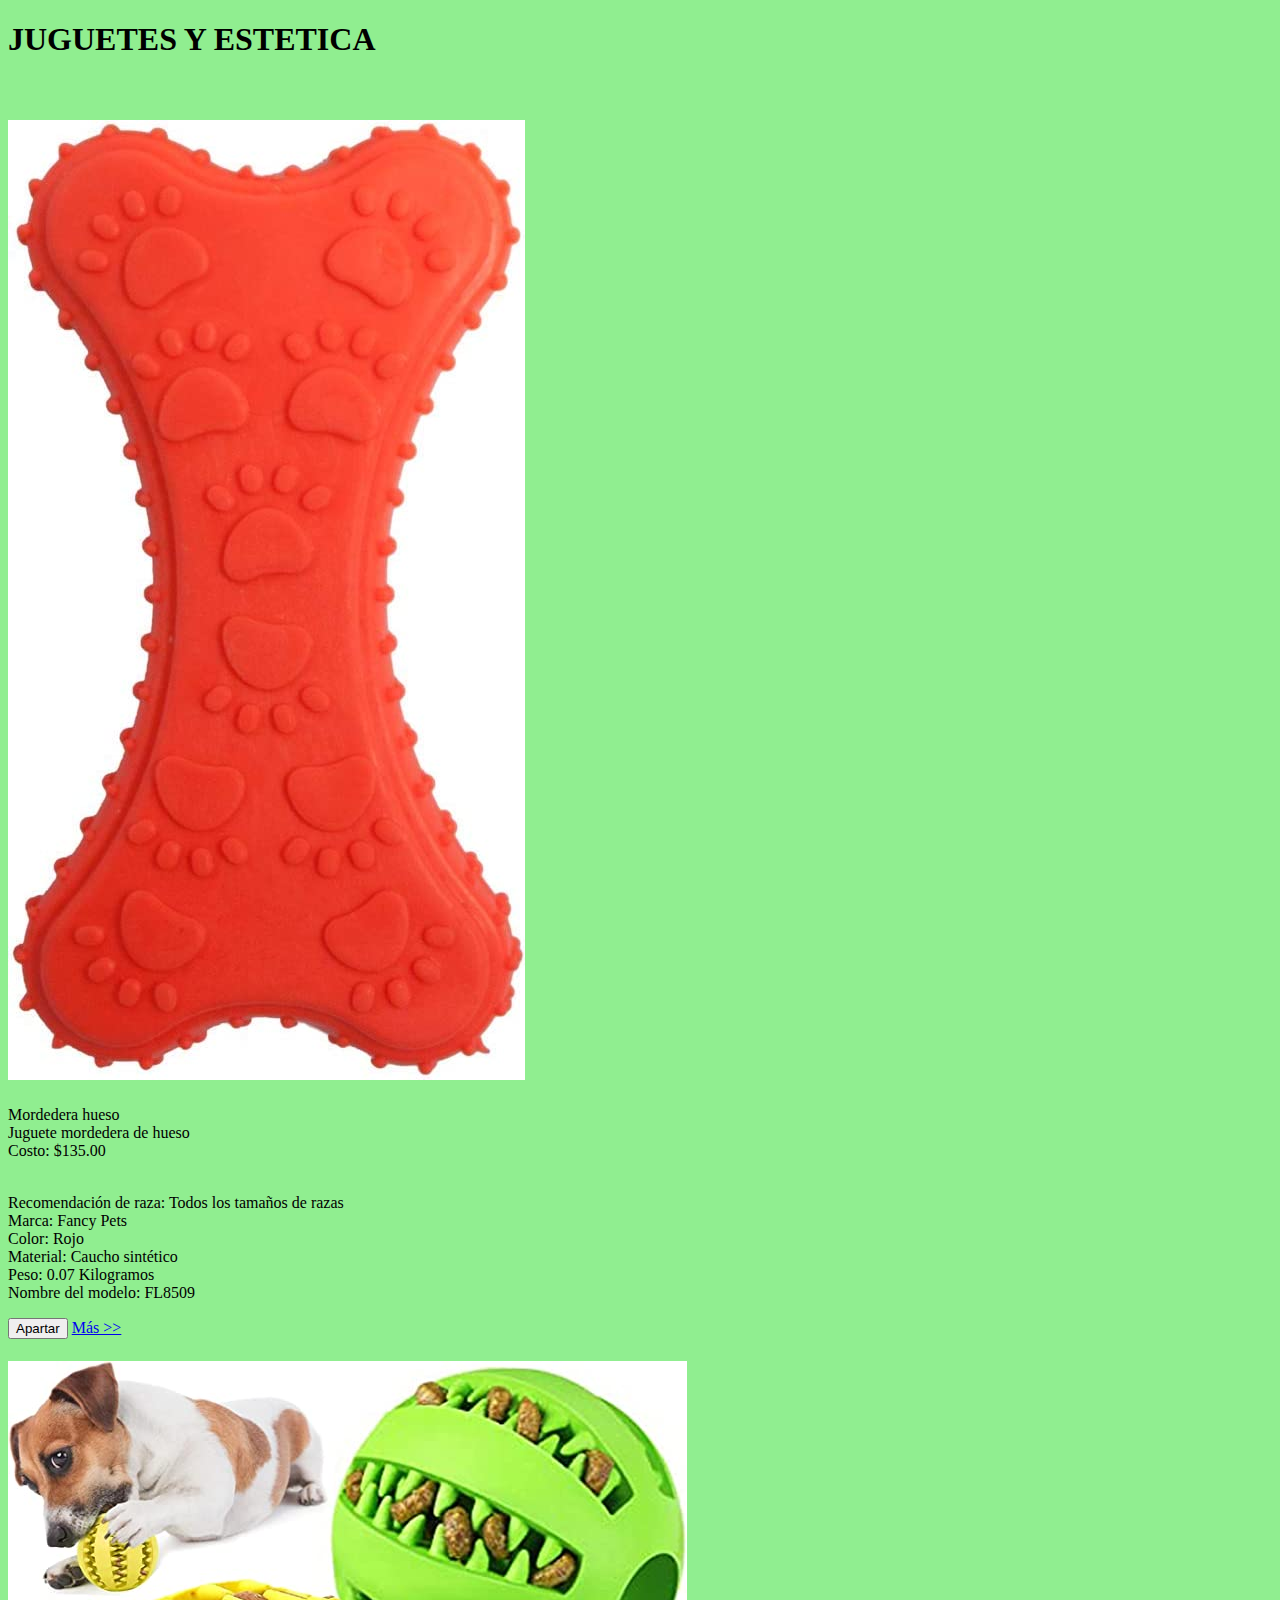
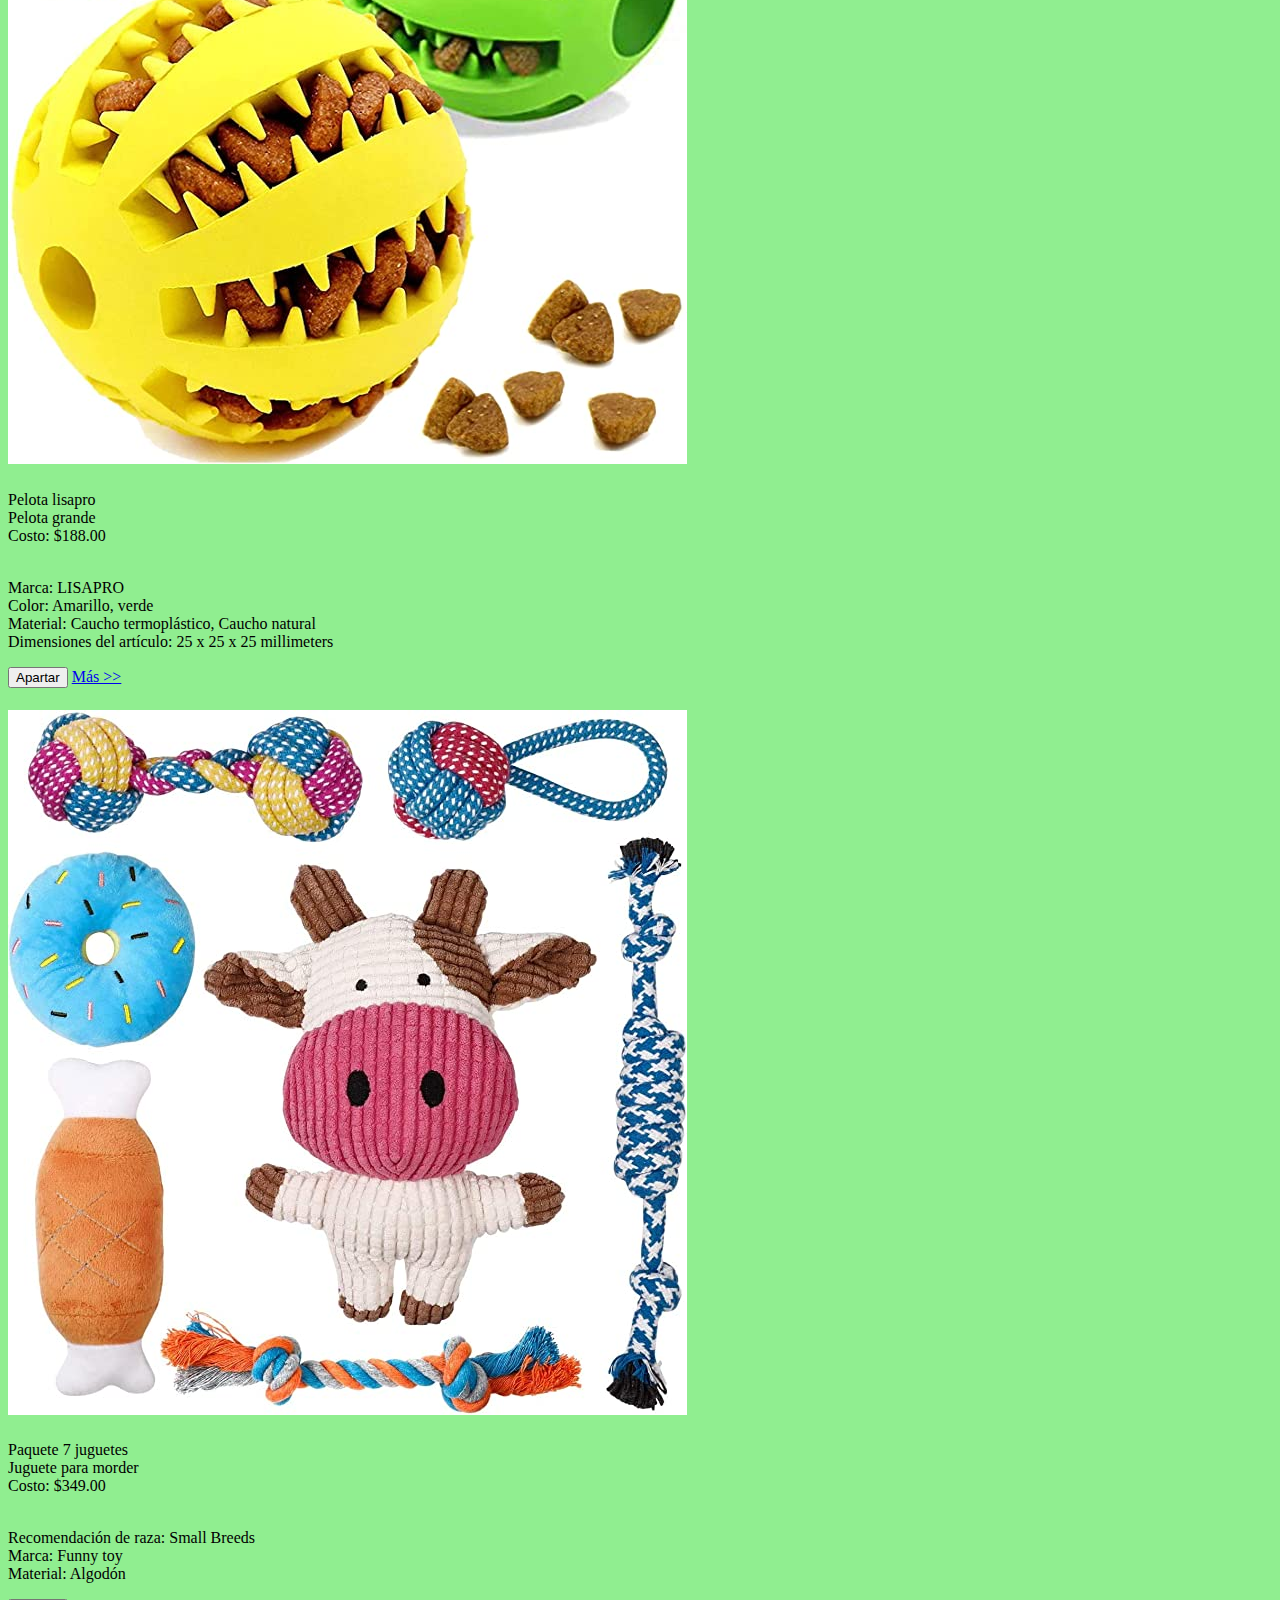
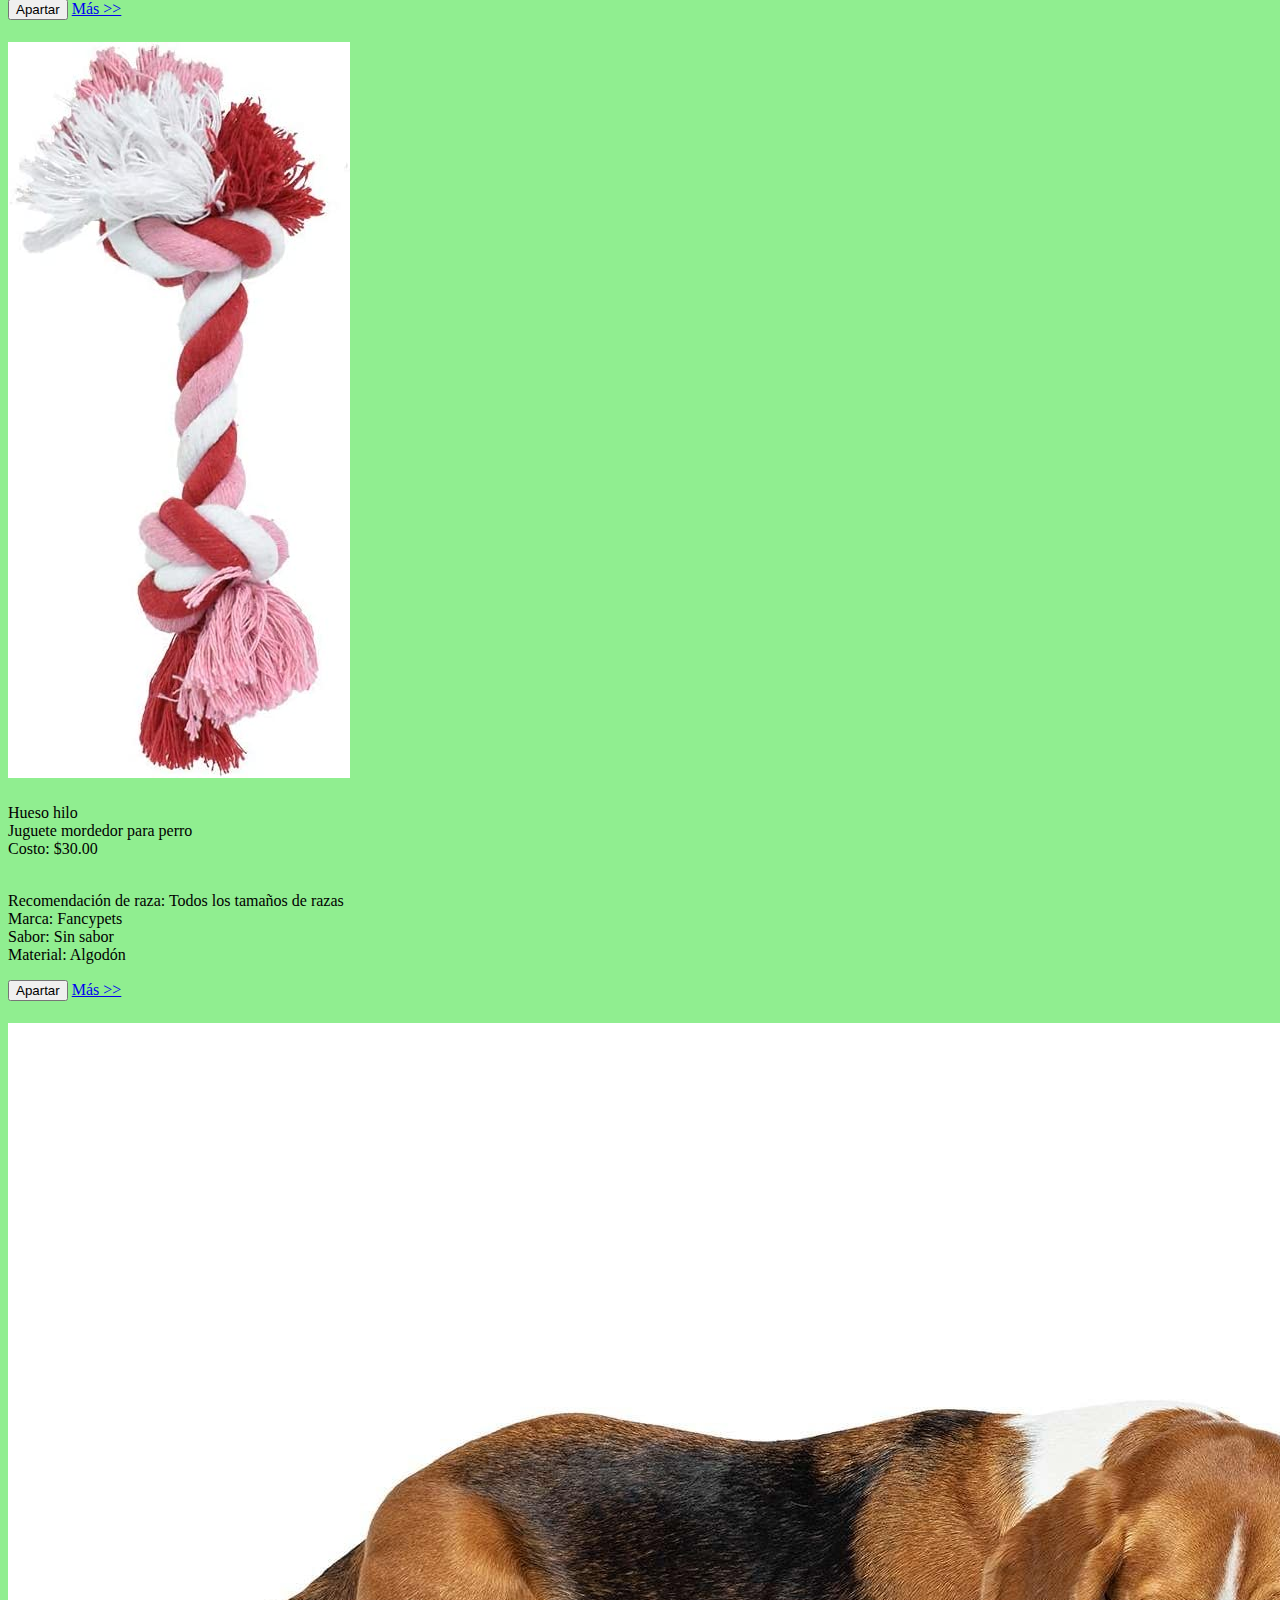
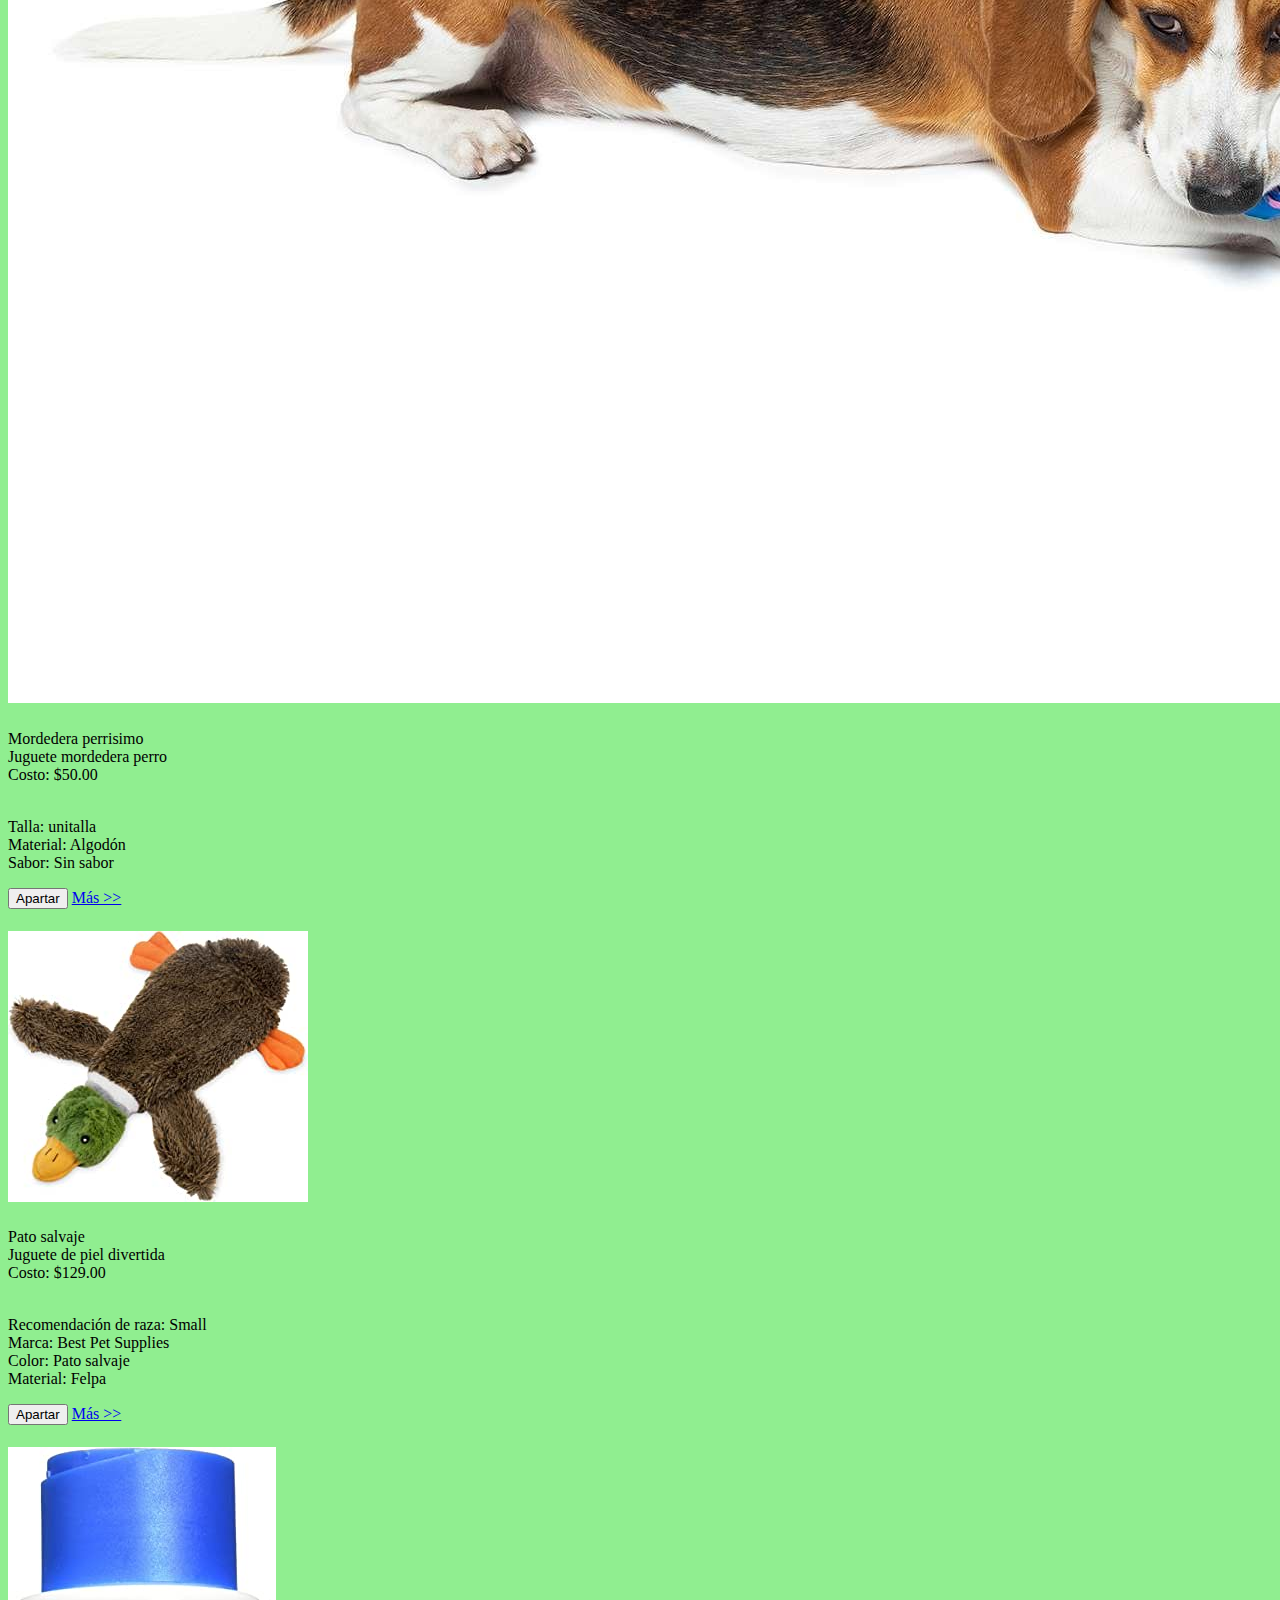
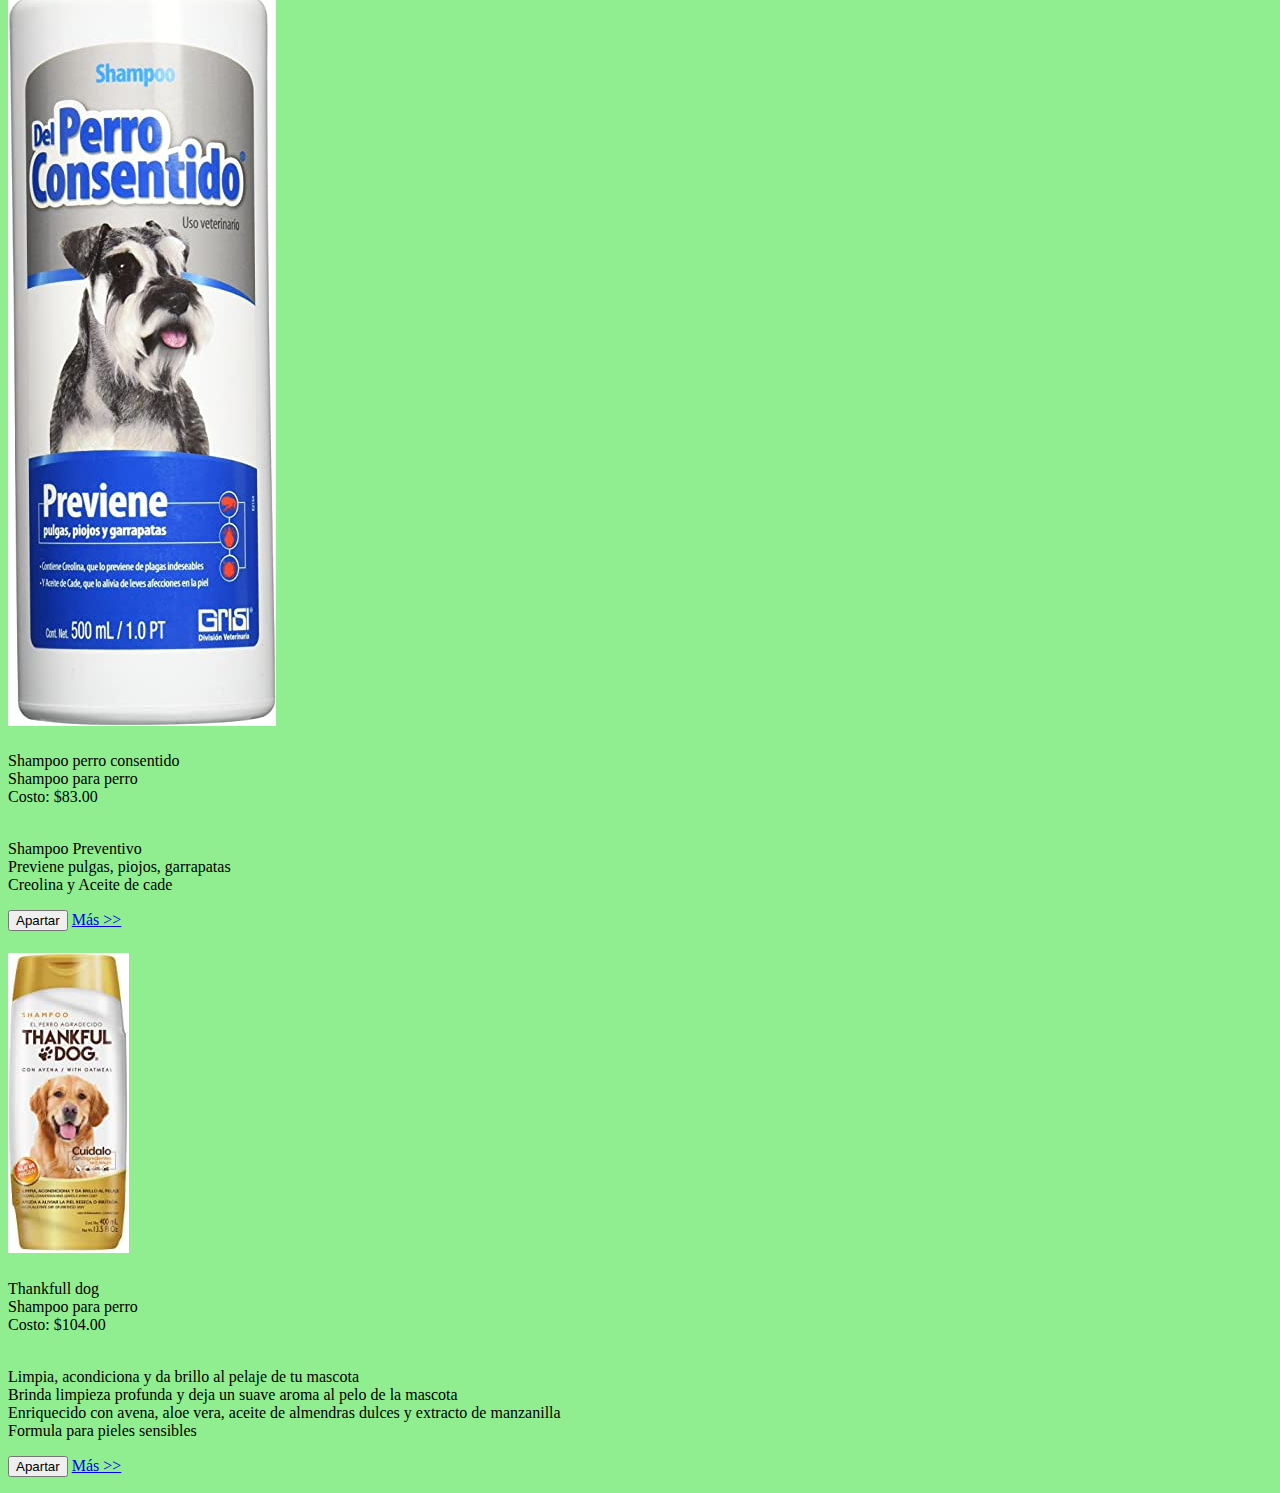
<file: jye.html>
<!DOCTYPE html>
<html>
<head>
	<meta charset="utf-8">
	<meta name="viewport" content="width=device-width, initial-scale=1, maximum-scale=1"/>
	<link rel="shortcut icon"  href="imagen/icono.png">
	<title>Estetica y juguetes</title>
	<link rel="stylesheet" href="https://stackpath.bootstrapcdn.com/bootstrap/4.1.3/css/bootstrap.min.css" integrity="sha384-MCw98/SFnGE8fJT3GXwEOngsV7Zt27NXFoaoApmYm81iuXoPkFOJwJ8ERdknLPMO" crossorigin="anonymous">
<script src="https://code.jquery.com/jquery-3.3.1.slim.min.js" integrity="sha384-q8i/X+965DzO0rT7abK41JStQIAqVgRVzpbzo5smXKp4YfRvH+8abtTE1Pi6jizo" crossorigin="anonymous"></script>
<script src="https://stackpath.bootstrapcdn.com/bootstrap/4.1.3/js/bootstrap.min.js" integrity="sha384-ChfqqxuZUCnJSK3+MXmPNIyE6ZbWh2IMqE241rYiqJxyMiZ6OW/JmZQ5stwEULTy" crossorigin="anonymous"></script>
<link rel="stylesheet" type="text/css" href="css/style.css">
<style type="text/css">

</style>
</head>
<body>
 <div class="container col-12">
   <div class="row">
    <div class="listado col-12">
      <h1 id="list">JUGUETES Y ESTETICA</h1>
    </div>
    <br>
    <div class="col-sm-3">
    <div class="card">
      <div class="card-body">
        <h5 class="card-title text-center"><img id="img_obs" src="imagen/1.jpg"></h5>
        <p class="card-text"><label id="producto">Mordedera hueso</label><br>Juguete mordedera de hueso<br>
        Costo: $135.00</p>
        <p class="collapse" id="collapseExample">
          <br>Recomendación de raza:	Todos los tamaños de razas<br>
          Marca:	Fancy Pets<br>
          Color:	Rojo<br>
          Material:	Caucho sintético<br>
          Peso:	0.07 Kilogramos<br>
          Nombre del modelo:	FL8509<br>
  </p>
        <p class="card-text text-right">
          <button>Apartar</button>
        <a data-toggle="collapse" href="#collapseExample" role="button" aria-expanded="false" aria-controls="collapseExample" href="#" class="btn bt-success">Más >></a>
      </p>
      </div>
    </div>
  </div>
  <div class="col-sm-3">
    <div class="card">
      <div class="card-body">
        <h5 class="card-title text-center"><img id="img_obs" src="imagen/2.jpg"></h5>
        <p class="card-text"><label id="producto">Pelota lisapro</label><br>Pelota grande<br>
          Costo: $188.00</p>
        <p class="collapse" id="collapseExample2">
          <br>Marca:	LISAPRO<br>
          Color:	Amarillo, verde<br>
          Material:	Caucho termoplástico, Caucho natural<br>
          Dimensiones del artículo: 25 x 25 x 25 millimeters
  </p>
        <p class="card-text text-right">
          <button>Apartar</button>
        <a data-toggle="collapse" href="#collapseExample2" role="button" aria-expanded="false" aria-controls="collapseExample"   href="#" class="btn bt-success">Más >></a>
      </p>
      </div>
    </div>
  </div>
  <div class="col-sm-3">
    <div class="card">
      <div class="card-body">
        <h5 class="card-title text-center"><img id="img_obs" src="imagen/3.jpg"></h5>
        <p class="card-text"><label id="producto">Paquete 7 juguetes</label><br>Juguete para morder<br>
          Costo: $349.00</p>
        <p class="collapse" id="collapseExample3">
          <br>Recomendación de raza:	Small Breeds<br>
          Marca:	Funny toy<br>
          Material:	Algodón  </p>
        <p class="card-text text-right">
          <button>Apartar</button>
        <a data-toggle="collapse" href="#collapseExample3" role="button" aria-expanded="false" aria-controls="collapseExample" href="#" class="btn bt-success">Más >></a>
      </p>
      </div>
    </div>
  </div>
  <div class="col-sm-3">
    <div class="card ">
      <div class="card-body">
        <h5 class="card-title text-center"><img id="img_obs" src="imagen/4.jpg"></h5>
        <p class="card-text"><label id="producto">Hueso hilo</label><br>Juguete mordedor para perro<br>
          Costo: $30.00</p>
       <p class="collapse" id="collapseExample4">
        <br>Recomendación de raza:	Todos los tamaños de razas<br>
        Marca:	Fancypets<br>
        Sabor:	Sin sabor<br>
        Material:	Algodón
  </p>
        <p class="card-text text-right">
          <button>Apartar</button>
        <a data-toggle="collapse" href="#collapseExample4" role="button" aria-expanded="false" aria-controls="collapseExample" href="#" class="btn bt-success">Más >></a>
      </p>
      </div>
    </div>
  </div>
  <div class="col-sm-3">
    <div class="card">
      <div class="card-body">
        <h5 class="card-title text-center"><img id="img_obs" src="imagen/5.jpg"></h5>
        <p class="card-text"><label id="producto">Mordedera perrisimo</label><br>Juguete mordedera perro<br>
          Costo: $50.00</p>
   <p class="collapse" id="collapseExample5">
    <br>Talla: unitalla<br>
      Material: Algodón<br>
      Sabor: Sin sabor
  </p>
        <p class="card-text text-right">
          <button>Apartar</button>
        <a data-toggle="collapse" href="#collapseExample5" role="button" aria-expanded="false" aria-controls="collapseExample" href="#" class="btn bt-success">Más >></a>
      </p>
      </div>
    </div>
  </div>
  <div class="col-sm-3">
    <div class="card">
      <div class="card-body">
        <h5 class="card-title text-center"><img id="img_obs" src="imagen/6.jpg"></h5>
        <p class="card-text"><label id="producto">Pato salvaje</label><br>Juguete de piel divertida<br>
          Costo: $129.00</p>
        <p class="collapse" id="collapseExample6">
          <br>Recomendación de raza: Small<br>
          Marca:	Best Pet Supplies<br>
          Color:	Pato salvaje<br>
          Material:	Felpa
  </p>
        <p class="card-text text-right">
          <button>Apartar</button>
        <a data-toggle="collapse" href="#collapseExample6" role="button" 
        aria-expanded="false" aria-controls="collapseExample" href="#" class="btn bt-success">Más >></a>
      </p>
      </div>
    </div>
  </div>
  <div class="col-sm-3">
    <div class="card">
      <div class="card-body">
        <h5 class="card-title text-center"><img id="img_obs" src="imagen/7.jpg"></h5>
        <p class="card-text"><label id="producto">Shampoo perro consentido</label><br>Shampoo para perro<br>
          Costo: $83.00</p>
        <p class="collapse" id="collapseExample7">
          <br>Shampoo Preventivo<br>
          Previene pulgas, piojos, garrapatas<br>
          Creolina y Aceite de cade
  </p>
        <p class="card-text text-right">
          <button>Apartar</button>
        <a data-toggle="collapse" href="#collapseExample7" role="button" aria-expanded="false" aria-controls="collapseExample" href="#" class="btn bt-success">Más >></a>
      </p>
      </div>
    </div>
  </div>
  <div class="col-sm-3">
    <div class="card ">
      <div class="card-body">
        <h5 class="card-title text-center"><img id="img_obs" src="imagen/8.jpg"></h5>
        <p class="card-text"><label id="producto">Thankfull dog</label><br>Shampoo para perro<br>
          Costo: $104.00</p>
        <p class="collapse" id="collapseExample8">
          <br>Limpia, acondiciona y da brillo al pelaje de tu mascota<br>
          Brinda limpieza profunda y deja un suave aroma al pelo de la mascota<br>
          Enriquecido con avena, aloe vera, aceite de almendras dulces y extracto de manzanilla<br>
          Formula para pieles sensibles
 
  </p>
        <p class="card-text text-right">
          <button>Apartar</button>
        <a data-toggle="collapse" href="#collapseExample8" role="button" aria-expanded="false" aria-controls="collapseExample" href="#" class="btn bt-success">Más >></a>
      </p>
      </div>
    </div>
  </div>
   </div>
 </div>

</body>
</html>
</file>
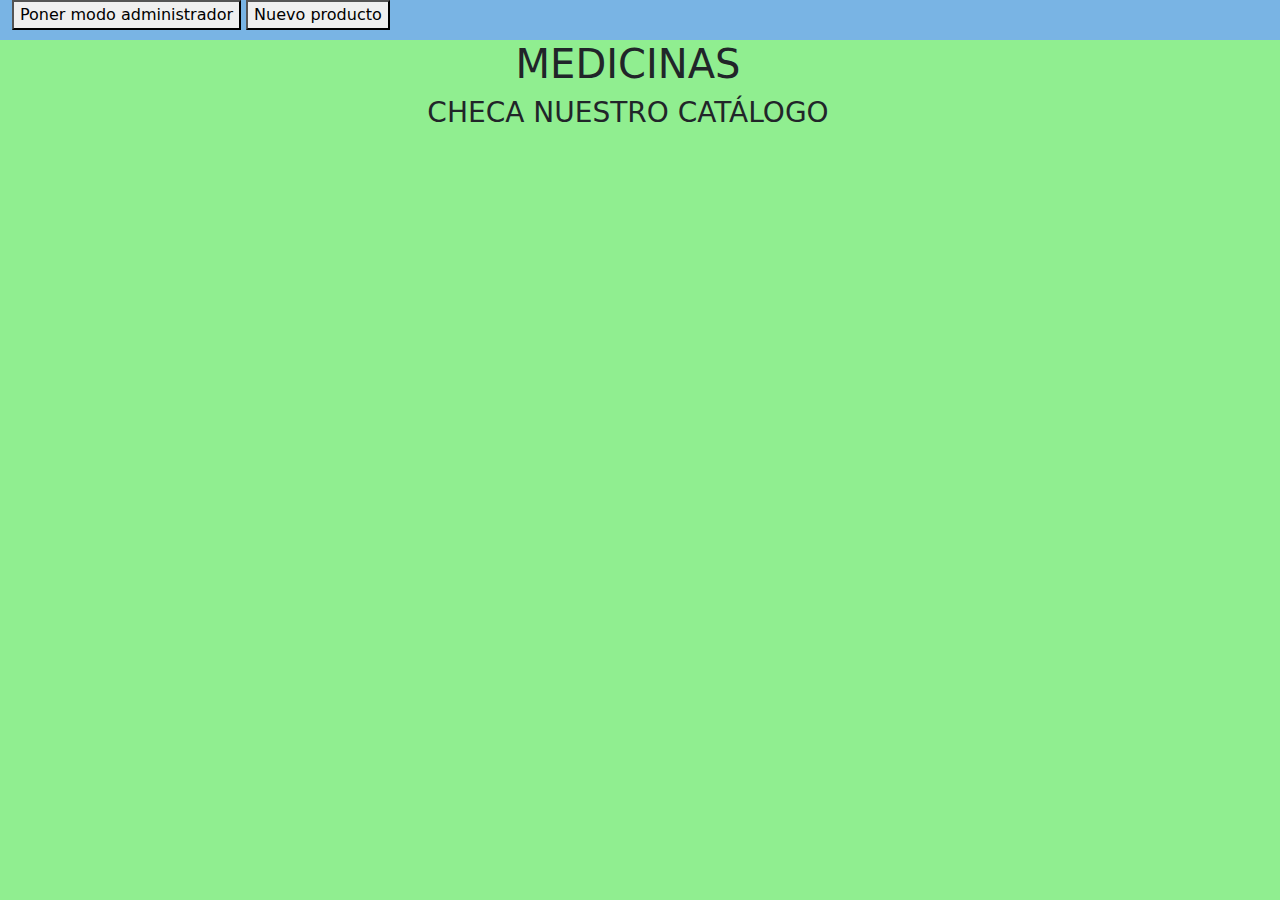
<file: medicinas.html>
<!DOCTYPE html>
<html lang="en">
<head>
    <meta charset="UTF-8">
    <meta http-equiv="X-UA-Compatible" content="IE=edge">
    <meta name="viewport" content="width=device-width, initial-scale=1.0">
    <title>Document</title>
    <link rel="stylesheet" href="css/bootstrap.css">
    <link rel="stylesheet" type = "text/css" href="css/style.css">
</head>
<body>
    <div class="container-fluid">
        <div class="row">
            <div style="background-color: rgb(121, 180, 228); height: 40px;">
                <div class="col-md">
                    <button>
                        Poner modo administrador
                    </button>
                    <button id= "nuevaTarjeta" onclick="agregarTarjeta()">
                        Nuevo producto
                    </button>
                </div>
            </div>
        </div>
        <div class="row">
            <div class="row">
                <center>
                    <div class="entrante">
                        <h1>
                            MEDICINAS
                        </h1>
                    </div>
                </center>
            </div>
            <div class="row">
                <center>
                    <div class="entrante">
                        <h3 class="entrante">
                            CHECA NUESTRO CATÁLOGO
                        </h3>
                    </div>
                </center>
            </div>
        </div>
    </div>
    <div class="container-fluid" style="background-color: lightgreen;">
        <div class="container">
            <div class="row" id="contenedorTarjetas">
                <!-- <div class="col-md-4">
                    <div class="card" style="width: 18rem;">
                        <img class="mx-auto d-block" src="https://cdn-icons-png.flaticon.com/512/595/595611.png" width="200" alt="medicina"/>
                        <div class="card-body">
                            <h5 class="card-title">Producto</h5>
                            <p class="card-text">Descripción del producto.</p>
                            <a href="#" class="btn btn-primary">botoncito</a>
                        </div>
                    </div>
                </div> -->
            </div>
        </div>
    </div>
    <script src="js/jquery.js"></script>
    <script src="js/scriptMeds.js"></script>
</body>
</html>
</file>
<file: css/style.css>
.entrante{
    animation:entrar 2s;
}

@keyframes entrar{
    from {
        margin-left: 100%;
        width: 300%
      }
    
      to {
        margin-left: 0%;
        width: 100%;
      }
}

body {
  background-color: lightgreen  ;
  }
</file>
